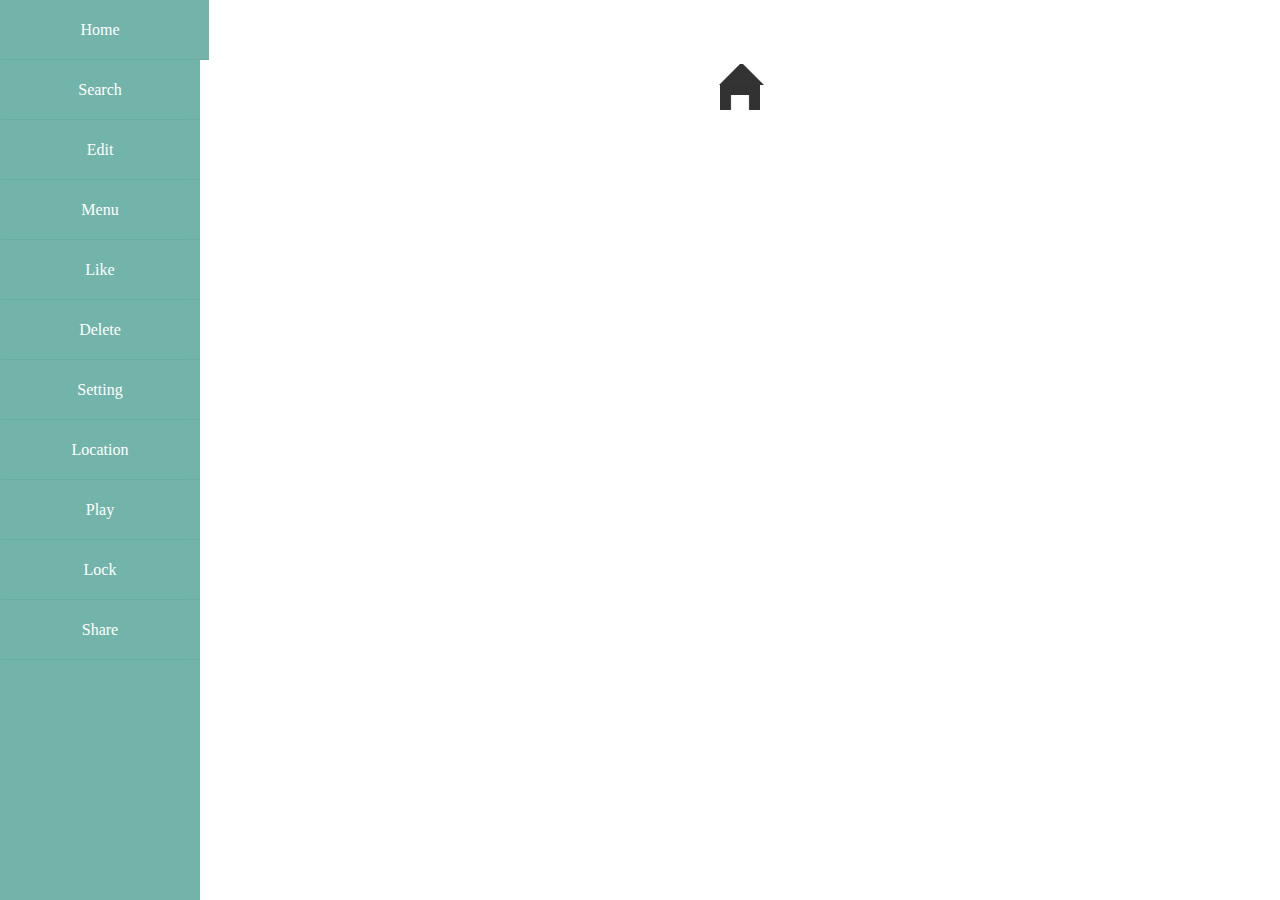
<file: projects/css-only-icons/index.html>
<html>
<head>
	<title>CSS Icons - Nikhil Shrimali</title>
	<link rel="stylesheet" type="text/css" href="css/default.css">
</head>
<body>

	<!-- Control Inputs -->
	<input type="radio" name="show-article" id="show-article1" checked="checked"/>
	<input type="radio" name="show-article" id="show-article2"/>
	<input type="radio" name="show-article" id="show-article3"/>	
	<input type="radio" name="show-article" id="show-article4"/>
	<input type="radio" name="show-article" id="show-article5"/>
	<input type="radio" name="show-article" id="show-article6"/>
	<input type="radio" name="show-article" id="show-article7"/>
	<input type="radio" name="show-article" id="show-article8"/>
	<input type="radio" name="show-article" id="show-article9"/>
	<input type="radio" name="show-article" id="show-article10"/>
	<input type="radio" name="show-article" id="show-article11"/>
	<!-- // Control Inputs -->



	<div class="page">
		
		<!-- Page Sidebar -->
		<div class="page-sidebar">
			<ul class="main-list">
				<li><label class="label-after1" for="show-article1">Home</label></li>
				<li><label class="label-after2" for="show-article2">Search</label></li>			
				<li><label class="label-after3" for="show-article3">Edit</label></li>			
				<li><label class="label-after4" for="show-article4">Menu</label></li>			
				<li><label class="label-after5" for="show-article5">Like</label></li>			
				<li><label class="label-after6" for="show-article6">Delete</label></li>			
				<li><label class="label-after7" for="show-article7">Setting</label></li>			
				<li><label class="label-after8" for="show-article8">Location</label></li>			
				<li><label class="label-after9" for="show-article9">Play</label></li>
				<li><label class="label-after10" for="show-article10">Lock</label></li>
				<li><label class="label-after11" for="show-article11">Share</label></li>
			</ul>
		</div>
		<!-- // Page Sidebar -->



		<!-- Page content-->
		<div class="page-content">

			<!-- Article1 - Home Icon -->
			<div class="article article1">
				<span class="icon icon-home"></span>
				<div class="html-code"></div>
				<div class="css-code"></div>
			</div>

			<!-- Article2 - Search Icon -->
			<div class="article article2">
				<span class="icon icon-search"></span>
				<div class="html-code"></div>
				<div class="css-code"></div>
			</div>

			<!-- Article3 - Edit icon -->
			<div class="article article3">
				<span class="icon icon-edit"></span>
				<div class="html-code"></div>
				<div class="css-code"></div>
			</div>

			<!-- Article4 - Menu icon -->
			<div class="article article4">
				<span class="icon icon-menu"></span>
				<div class="html-code"></div>
				<div class="css-code"></div>
			</div>

			<!-- Article5 - Like icon -->
			<div class="article article5">
				<span class="icon icon-like"></span>
				<div class="html-code"></div>
				<div class="css-code"></div>
			</div>

			<!-- Article6 - Delete icon -->
			<div class="article article6">
				<span class="icon icon-delete"></span>
				<div class="html-code"></div>
				<div class="css-code"></div>
			</div>

			<!-- Article7 - Setting icon -->
			<div class="article article7">
				<span class="icon icon-setting"></span>
				<div class="html-code"></div>
				<div class="css-code"></div>
			</div>

			<!-- Article8 - Location icon -->
			<div class="article article8">
				<span class="icon icon-location"></span>
				<div class="html-code"></div>
				<div class="css-code"></div>
			</div>

			<!-- Article9 - Play icon -->
			<div class="article article9">
				<span class="icon icon-play"></span>
				<div class="html-code"></div>
				<div class="css-code"></div>
			</div>

			<!-- Article10 - Lock icon -->
			<div class="article article10">
				<span class="icon icon-lock"></span>
				<div class="html-code"></div>
				<div class="css-code"></div>
			</div>

			<!-- Article11 - Share icon -->
			<div class="article article11">
				<span class="icon icon-share"></span>
				<div class="html-code"></div>
				<div class="css-code"></div>
			</div>

		</div>
		<!-- // Page Content-->

	</div>
	<!-- // Page --> 

 </body>
</html>
</file>
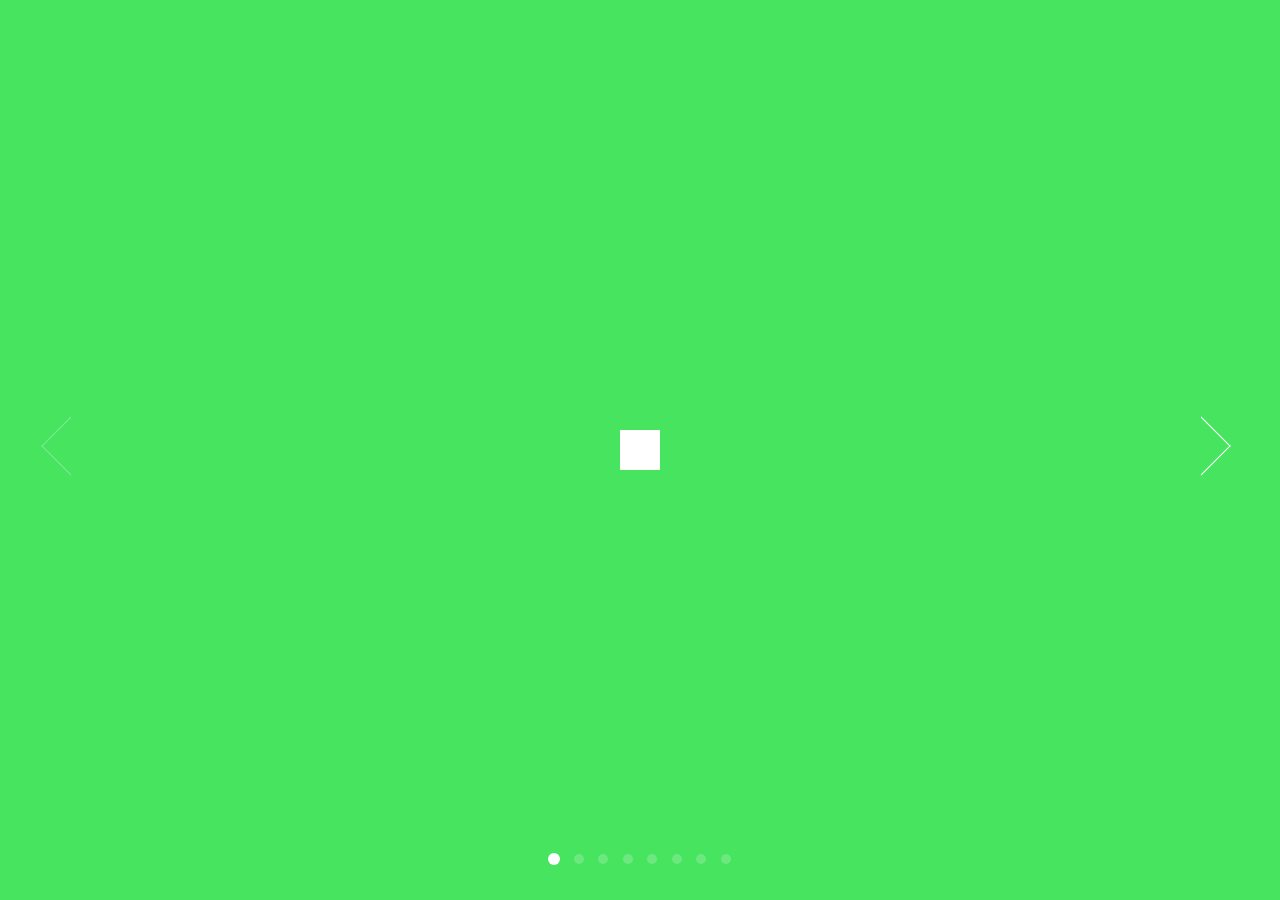
<file: projects/loading-spinners/index.html>
<html>
<head>
	<title>Loading Spinners - Nikhil Shrimali</title>
	<link rel="stylesheet" type="text/css" href="css/screen.css">
</head>
<body>
	 <input type="radio" id="radio1" class="radiobutton1" name="controls" 
	 	checked="checked"/>
	 <input type="radio" id="radio2" class="radiobutton2" name="controls"/>
	 <input type="radio" id="radio3" class="radiobutton3" name="controls"/>
	 <input type="radio" id="radio4" class="radiobutton4" name="controls"/>
	 <input type="radio" id="radio5" class="radiobutton5" name="controls"/>
	 <input type="radio" id="radio6" class="radiobutton6" name="controls"/>
	 <input type="radio" id="radio7" class="radiobutton7" name="controls"/>
	 <input type="radio" id="radio8" class="radiobutton8" name="controls"/>

	<div class="container">
		<div class="slid">
			<label for="radio1" class="label-prev">
				<span class="arrow prev disable"></span>
			</label>
			<label for="radio2" class="label-next">
				<span class="arrow"></span>
			</label>
			<div class=" loading-spinner spinner1"></div>
		</div>	
		
		<div class="slid">
			<label for="radio1" class="label-prev">
				<span class="arrow prev"></span>
			</label>
			<label for="radio3" class="label-next">
				<span class="arrow"></span>
			</label>
			<div class="loading-spinner spinner2">
			</div>
		</div>

		<div class="slid">
			<label for="radio2" class="label-prev">
				<span class="arrow prev"></span>
			</label>
			<label for="radio4" class="label-next">
				<span class="arrow"></span>
			</label>
			
			<div class="loading-spinner spinner3">
			</div>
		</div>

		<div class="slid">
			<label for="radio3" class="label-prev">
				<span class="arrow prev"></span>
			</label>
			<label for="radio5" class="label-next">
				<span class="arrow"></span>
			</label>

			<div class="loading-spinner spinner4">
			</div>
		</div>	
		
		<div class="slid">
			<label for="radio4" class="label-prev">
				<span class="arrow prev"></span>
			</label>
			<label for="radio6" class="label-next">
				<span class="arrow"></span>
			</label>
			<div class="loading-spinner spinner5">
				comming Soon
			</div>
		</div>	

		<div class="slid">
			<label for="radio5" class="label-prev">
				<span class="arrow prev"></span>
			</label>
			<label for="radio7" class="label-next">
				<span class="arrow"></span>
			</label>
			<div class="loading-spinner spinner6">
			</div>
		</div>
		
		<div class="slid">
			<label for="radio6" class="label-prev">
				<span class="arrow prev"></span>
			</label>
			<label for="radio8" class="label-next">
				<span class="arrow"></span>
			</label>
			<div class="loading-spinner spinner7">
			</div>
		</div>

		<div class="slid">
			<label for="radio7" class="label-prev">
				<span class="arrow prev"></span>
			</label>
			<label for="radio8" class="label-next">
				<span class="arrow next disable"></span>
			</label>
			<div class="loading-spinner spinner8">
			</div>
		</div>
	</div>	

	<div class="main-footer">
		<label for="radio1" class="bullets bullet1"></label>
		<label for="radio2" class="bullets bullet2"></label>
		<label for="radio3" class="bullets bullet3"></label>
		<label for="radio4" class="bullets bullet4"></label>
		<label for="radio5" class="bullets bullet5"></label>
		<label for="radio6" class="bullets bullet6"></label>
		<label for="radio7" class="bullets bullet7"></label>
		<label for="radio8" class="bullets bullet8"></label>
	</div>	
</body>
</html>
</file>
<file: projects/css-only-icons/css/default.css>
* {
	padding: 0;
	margin: 0;
	position: relative;
	font-family: arial "verdana" sans-serif;
	box-sizing: border-box;
	-webkit-box-sizing: border-box;
}



/*---- Page Layout -----*/
html, body, .page {
	width: 100%;
	height: 100%;
}
.page {
	padding-left: 200px;
	overflow-x: hidden;
	overflow-y: auto;
}
.page-content { width: 100%; min-height: 100%;}
.page-sidebar{
	width: 200px;
	min-height: 100%;
	position: absolute;
	top: 0;
	left: 0;
	z-index: 1;
}


/*---- Page Controls -----*/
input[type="radio"] { display: none;}
.page-content .article { display: none; }

#show-article1:checked ~ .page .article1 { display: block; }
#show-article2:checked ~ .page .article2 { display: block; }  
#show-article3:checked ~ .page .article3 { display: block; }  
#show-article4:checked ~ .page .article4 { display: block; }  
#show-article5:checked ~ .page .article5 { display: block; }  
#show-article6:checked ~ .page .article6 { display: block; }  
#show-article7:checked ~ .page .article7 { display: block; }  
#show-article8:checked ~ .page .article8 { display: block; }  
#show-article9:checked ~ .page .article9 { display: block; }  
#show-article10:checked ~ .page .article10 { display: block; }  
#show-article11:checked ~ .page .article11 { display: block; }  
/*---- // Page Controls -----*/



/*---- Page Sidebar ----*/
.page-sidebar { background:#72b4aa; }
.main-list{
	list-style-type: none;
	text-align: center;
}
.main-list li {
	width: 100%;
	background-color: #72b4aa;
}
.main-list li label {
	padding: 20px;	
	width: 100%;
	color: #fff;
	background-color: #72b4aa;
	border:1px solid transparent;
	border-bottom-color: #68AD9D;
	display: block;	
}
.main-list li:hover label { cursor: pointer; }
.main-list li label:after {
	content: '';
	height: 100%;
	width: 10px;
	top: -1px;
	right: 0;
	background-color: #72b4aa;
	position: absolute;
	border:1px solid transparent;
	border-bottom-color: #68AD9D;
	transition: all .3s ease-out;
}

#show-article1:checked ~ .page .main-list li .label-after1:after{ right: -10px;}
#show-article2:checked ~ .page .main-list li .label-after2:after{ right: -10px;}
#show-article3:checked ~ .page .main-list li .label-after3:after{ right: -10px;}
#show-article4:checked ~ .page .main-list li .label-after4:after{ right: -10px;}
#show-article5:checked ~ .page .main-list li .label-after5:after{ right: -10px;}
#show-article6:checked ~ .page .main-list li .label-after6:after{ right: -10px;}
#show-article7:checked ~ .page .main-list li .label-after7:after{ right: -10px;}
#show-article8:checked ~ .page .main-list li .label-after8:after{ right: -10px;}
#show-article9:checked ~ .page .main-list li .label-after9:after{ right: -10px;}
#show-article10:checked ~ .page .main-list li .label-after10:after{ right: -10px;}
#show-article11:checked ~ .page .main-list li .label-after11:after{ right: -10px;}
/*---- // Page Sidebar ----*/




/*----- Page Content -----*/
.page-content {
	text-align: center;
	padding: 20px;
	background: #fff;
}
/*----- // Page Content -----*/


.page-content .article{
	padding-top: 40px;
}







/*---- Home Icon----*/
.icon-home{
	display: inline-block;
	height: 50px;
	width: 50px;
}
.icon-home:before,.icon-home:after{
	content: '';
	position: absolute;
	display: inline-block;
	height: 50%;
}
.icon-home:before{
	width: 80%;
	top: 50%;
	left: 10%;
	background: -webkit-gradient(linear, left top, left bottom, 
						color-stop(0%,rgba(50,50,50,1)), 
						color-stop(40%,rgba(50,50,50,1)), 
						color-stop(41%,rgba(255,255,255,0)), 
						color-stop(100%,rgba(255,255,255,0))),
	 			-webkit-gradient(linear, left top, right top, 
						color-stop(0%,rgba(50,50,50,1)), 
						color-stop(26%,rgba(50,50,50,1)), 
						color-stop(29%,rgba(255,255,255,0)), 
						color-stop(100%,rgba(255,255,255,0))),
				-webkit-gradient(linear, left top, right top, 
						color-stop(0%,rgba(255,255,255,0)), 
						color-stop(71%,rgba(255,255,255,0)), 
						color-stop(74%,rgba(50,50,50,1)), 
						color-stop(100%,rgba(50,50,50,1)));
}
.icon-home:after{
	top: -35%;
	left: 7%;
	height: 80%;
	width: 90%;
	box-sizing:border-box;
	border:21px solid transparent;
	border-bottom-color: #333;
}
/*---- Home Icon----*/





/*---- Search Icon ----*/
span.icon-search{
	display: inline-block;
	width: 50px;
	height: 50px;
}

.icon-search:before, .icon-search:after{
	content: "";
	position: absolute;
	display: block;
}
.icon-search:before{
	width: 60%;
	height: 60%;
	top: 10%;
	left: 10%;
	border-radius: 50%;
	box-shadow: inset 0px 0px 0px 6px #333;
	box-sizing:border-box;
}

.icon-search:after{
	background-color: #333;
	width: 1%;
	height: 38%;
	top:52%;
	left: 65%;
	border:4px solid #333;
	border-top: 0;
	transform:rotate(-45deg);
}
/*---- //Search Icon----*/




/*---- Edit icon ----*/
.icon-edit{
	display: inline-block;
	width: 50px;
	height: 50px;
}
.icon-edit:before, .icon-edit:after{
	position: absolute;
	display: block;
	content: '';
}
.icon-edit:before{
	width: 60%;
	height: 20%;
	top: 32%;
	left: 30%;
	background: -webkit-gradient(linear, left top, right top, color-stop(75%, #333),
				color-stop(76%,transparent), color-stop(81%, transparent),
				color-stop(81%, #333));
	transform:rotate(-45deg);
}
.icon-edit:after{
	width: 25%;
	height: 25%;
	top: 60%;
	left: 15%;
	transform:rotate(45deg);
	border: 6px solid transparent;
	box-sizing:border-box;
	border-top-color: #333;
}
/*---- //Edit icon ----*/



/*---- Menu Icon ----*/
.icon-menu{
	display: inline-block;
	width: 50px;
	height: 50px;
}

.icon-menu:before{
	content: '';
	position: absolute;
	display: block;
	background-color: #333;
	width: 70%;
	height: 10%;
	border-radius: 5px;
	top: 20%;
	left: 15%;
	box-shadow: 0 10px 0 0 #333, 0 20px 0 0 #333;
}
/*---- //Menu Icon ----*/


/*---- Like Icon ----*/
.icon-like {
	display: inline-block;
	width: 50px;
	height: 50px;
}
.icon-like:before, .icon-like:after {
	position: absolute;
	content: "";
	width:40%;
	height: 64%;
	background: #2C2C2C;
	border-radius: 20px 20px 0 0;
	transform: rotate(-45deg);
	transform-origin: 0 100%;
	top: 17%;
}
.icon-like:after {
	left: 12%;
	transform: rotate(45deg);
	transform-origin: 100% 100%;
}
/*---- //Like Icon ----*/



/*---- Delete Icon ----*/
.icon-delete{
	display: inline-block;
	width: 50px;
	height: 50px;
}
.icon-delete:before, .icon-delete:after{
	content: '';
	position: absolute;
	display: inline-block;
}
.icon-delete:before{
	width: 60%;
	height: 60%;
	background: -webkit-gradient(linear, left top, right top, 
						color-stop(0%,#333), 
						color-stop(20%,#333), 
						color-stop(20%,transparent), 
						color-stop(40%,transparent), 
						color-stop(40%,#333), 
						color-stop(60%,#333), 
						color-stop(60%,transparent), 
						color-stop(80%,transparent), 
						color-stop(80%,#333), 
						color-stop(100%,#333)),
				-webkit-gradient(linear,left bottom, left top, color-stop(0%,#333),
						color-stop(25%,#333),color-stop(25%,transparent),
						color-stop(25%,transparent));
	top: 20%;
	left: 20%;
	border-bottom-right-radius: 15%;
	border-bottom-left-radius: 15%;
}	

.icon-delete:after{
	height: 25%;
	width: 60%;
	top: -10%;
	left: 20%;
	background:	-webkit-gradient(linear,left bottom, left top, color-stop(0%,#333),
						color-stop(50%,#333),color-stop(50%,transparent),
						color-stop(100%,transparent)),
				-webkit-gradient(linear, left top, right top, 
						color-stop(0%,transparent), 
						color-stop(25%,transparent), 
						color-stop(25%,#333), 
						color-stop(75%,#333), 
						color-stop(75%,transparent), 
						color-stop(100%,transparent));
				

}
/*---- //Delete Icon ----*/



/*---- Setting Icon ----*/
.icon-setting{
	display: inline-block;
	width: 50px;
	height: 50px;
}

.icon-setting:after, .icon-setting:before{
	content: '';
	display: inline-block;
	position: absolute;

}
.icon-setting:after {
	width: 50%;
	height: 50%;
	border: 2px dashed #333;
	border-radius: 50%;
	top: 25%;
    left: 10%;
	-webkit-box-shadow: inset 0 0 0 4px #333;
	box-shadow: inset 0 0 0 4px #333;
}

.icon-setting:before {
	top: 10%;
	left: 60%;
	width: 30%;
	height: 30%;
	border: 1px dashed #333;
	border-radius: 50%;
	-webkit-box-shadow: inset 0 0 0 3px #333;
	box-shadow: inset 0 0 0 3px #333;
}
/*---- //Setting Icon ----*/



/*---- Location Icon ----*/
.icon-location{
	display: inline-block;
	width: 50px;
	height: 50px;
}
.icon-location:before,.icon-location:after{
	content: '';
	position: absolute;
	display: block;
}

.icon-location:before{
	width: 30%;
	height: 30%;
	top: 2%;
	left: 25%;	
	background-color: transparent;
	border: 5px solid #333;
	border-radius: 50%;
}

.icon-location:after{
	width: 20%;
	height: 40%;
	top: 45%;
	left: 30%;
	border: 0px solid transparent;
	border-top-color: #333;
	border-width: 25px 10px 25px 10px;
	border-top-right-radius: 15px;
	border-top-left-radius: 15px;
	box-sizing:border-box;
}
/*---- //Location icon ----*/




/*---- Play icon ----*/
.icon-play{
	display: inline-block;
	width: 50px;
	height: 50px;
}

.icon-play:before{
	content: '';
	position: absolute;
	width: 80%;
	height: 80%;
	top: 10%;
	left: 30%;
	border: 20px solid transparent;
	display: block;
	border-left-color: #333;
	box-sizing: border-box;
}
/*---- //Play icon ----*/




/*---- Lock icon ----*/
.icon-lock{
	display: inline-block;
	width: 50px;
	height: 50px;
}		
.icon-lock:before,.icon-lock:after{
	content: '';
	position: absolute;
	display: inline-block;
	top: 5%;
}
.icon-lock:before{
	left: 28%;
	height: 20%;
	width: 24%;
	border: 5px solid #333;
	border-bottom: 0;
	border-top-right-radius: 10px;
	border-top-left-radius: 10px;
}
.icon-lock:after{
	height: 50%;
	width: 70%;
	background-color: #333;
	top: 35%;
	left: 15%;
	border-radius: 15%;
	background: -webkit-gradient(linear,left top, left bottom, color-stop(0%,#333),
						color-stop(25%,#333),color-stop(26%,transparent),color-stop(30%,transparent),
						color-stop(30%,#333),color-stop(50%,#333),color-stop(51%,transparent),
						color-stop(55%,transparent),color-stop(55%,#333),color-stop(30%,#333));
	
}
/*---- //Lock icon ----*/




/*---- Share icon ----*/
.icon-share{
	display: inline-block;
	width: 50px;
	height: 50px;
}
.icon-share:after, .icon-share:before{
	content: '';
	position: absolute;
	display: block;
	top: 25%;
}

.icon-share:after{
	left: 40%;
	height: 50%;
	width: 50%;
	box-shadow: inset 3px 3px 0 0 #333;
	transform:rotate(-45deg);
	box-sizing:border-box;
}

.icon-share:before{
	top: 13%;
	left: 55%;
	height: 20%;
	width: 20%;
	background-color: #333;
	border-radius: 100%;
	box-shadow: -13px 13px 0 0 #333, 0px 26px 0 0 #333;
}
</file>
<file: projects/loading-spinners/css/screen.css>
*{
	margin: 0;
	padding: 0;
	position: relative;
	font-family: "Helvetica Neue", Arial, Helvetica, Geneva, sans-serif;
	box-sizing: border-box;
	-webkit-box-sizing: border-box;
}

html, body {
	width: 100%;
	height: 100%;
}

body {
  overflow: hidden;
  color: #fff;
}


.container{
	width: 1000%;
	height: 100%;
	-webkit-transition:all 0.4s linear;
	transition: all 0.4s linear;	
}

.slid{
	height: 100%;
	width: 10%; /* 100/(numberOfSlides =10) */
	float: left;
}

.slid:nth-child(1){ background-color: #47E460; }
.slid:nth-child(2){	background-color: #E44747; }
.slid:nth-child(3){	background-color: #E4DE47; }
.slid:nth-child(4){	background-color: #478CE4; }
.slid:nth-child(5){	background-color: #E49247; }
.slid:nth-child(6){	background-color: #49D6D1; }
.slid:nth-child(7){	background-color: #47E460; }
.slid:nth-child(8){	background-color: #E49247; }



/*---Label Next and Prev----*/
.label-next, .label-prev {
	width: 150px;
	height: 100%;
	position: absolute;
	top: 0;
	cursor:pointer;
}

.label-next { right: 0; }
.label-prev { left: 0; }
/*---//Label Next and Prev----*/




/*--- Icon Arrow ----*/
.arrow{
	height: 50px;
	width: 50px;
	display: inline-block;
	top:50%;
	left:50%;
	position: absolute;
	margin:-25px;
}

.arrow:before{
	content: '';
	position: absolute;
	top: 0px;
	left: 0;
	height: 80%;
	width: 80%;
	border: 1px solid transparent;
	border-top-color: #fff;
	border-right-color: #fff;
	transform:rotate(45deg);
}
.arrow.prev:before { transform:rotate(-135deg); }
.arrow.disable { 
	cursor: default;
	opacity: 0.3;
}
/*----// Icon Arrow ----*/





/*----Slid Input Controls ----*/
input.radiobutton1,
input.radiobutton2, 
input.radiobutton3, 
input.radiobutton4, 
input.radiobutton5,
input.radiobutton6,
input.radiobutton7,
input.radiobutton8,
input.radiobutton9,
input.radiobutton10
{
	display: none;
}

.radiobutton1:checked ~ div.container{ left: 0%; }
.radiobutton2:checked ~ div.container{ left: -100%; }
.radiobutton3:checked ~ div.container{ left: -200%; }
.radiobutton4:checked ~ div.container{ left: -300%; }
.radiobutton5:checked ~ div.container{ left: -400%; }
.radiobutton6:checked ~ div.container{ left: -500%; }
.radiobutton7:checked ~ div.container{ left: -600%; }
.radiobutton8:checked ~ div.container{ left: -700%; }


input.radiobutton1:checked ~ .main-footer label.bullets.bullet1,
input.radiobutton2:checked ~ .main-footer label.bullets.bullet2,
input.radiobutton3:checked ~ .main-footer label.bullets.bullet3,
input.radiobutton4:checked ~ .main-footer label.bullets.bullet4,
input.radiobutton5:checked ~ .main-footer label.bullets.bullet5,
input.radiobutton6:checked ~ .main-footer label.bullets.bullet6,
input.radiobutton7:checked ~ .main-footer label.bullets.bullet7,
input.radiobutton8:checked ~ .main-footer label.bullets.bullet8{
	background-color: #fff;
	opacity: 1;
	transform: scale(1.2);
}
/*----//Slid Input Controls ----*/











/*---- footer section ----*/
.main-footer{
	width: 100%;
	height: 50px;
	position: absolute;
	bottom: 0px;
	text-align: center;
}
.main-footer .bullets {
	width: 10px;
	height: 10px;
	display: inline-block;
	border-radius: 50%;
	background-color: rgba(255,255,255,.2);
	margin: 0 5px;

	-webkit-transition: all .2s linear;
	transition: all .2s linear;
	-webkit-transform: scale .2s linear;
	transform: scale .2s linear;
}
.main-footer .bullets:hover{
	cursor: pointer;
	background-color: #fff;
}
/*---- //footer section ----*/




.loading-spinner{
	position: absolute;
	top: 50%;
	left: 50%;
	margin: -20px;
}



/*--loading spinner square---*/
.spinner1{
	width: 40px;
	height: 40px;
	background-color: #fff;

	animation:spinner1 1.2s infinite ease-in-out;
	-webkit-animation:spinner1 1.2s infinite ease-in-out;
}

@-webkit-keyframes spinner1{
	0% { -webkit-transform: perspective(120px) }
	50% { -webkit-transform: perspective(120px) rotateY(180deg) }
	100% { -webkit-transform: perspective(120px) rotateX(180deg) rotateY(180deg) }
}
/*--//loading spinner square---*/






/*-- loading circle ---*/
.spinner2 {
	width: 40px;
	height: 40px;
	border-radius: 50%;

	background: -webkit-gradient(linear, left top, right bottom, 
				color-stop(0%,#fff), color-stop(10%,#fff), 
				color-stop(10%,#333), color-stop(20%,#333), 
				color-stop(20%,#fff), color-stop(30%,#fff), 
				color-stop(30%,#333), color-stop(40%,#333), 
				color-stop(40%,#fff), color-stop(50%,#fff), 
				color-stop(50%,#333), color-stop(60%,#333), 
				color-stop(60%,#fff), color-stop(70%,#fff), 
				color-stop(70%,#333), color-stop(80%,#333), 
				color-stop(80%,#fff), color-stop(90%,#fff), 
				color-stop(90%,#333), color-stop(100%,#333));

	animation: spinner2 1s infinite;
	-webkit-animation: spinner2 1s infinite;
}

@-webkit-keyframes spinner2 {
	0% { transform:rotate(0deg); }
	100% { transform:rotate(360deg); }
}
/*-- loading circle ---*/







/*--- loading spinner 3 bouncing ball ----*/
.spinner3 {
	width: 40px;
	height: 40px;
}

.spinner3:before{
	content: '';
	position: absolute;
	height: 25px;
	width: 25px;
	top: 25%;
	left: 25%;
	background-color: #fff;
	border-radius: 100%;
	animation: spinner3 1s ease-in-out infinite;
	-webkit-animation: spinner3 1s ease-in-out infinite;
}


@-webkit-keyframes spinner3{
	0%,100%{transform:translateY(0px) scale(1.2,.8);}
	50%{transform:translateY(-100px) scale(.8,1.2);}
}
/*---- //bouncing ball ----*/





/*---- scalable ball ----*/
.spinner4 {
	width: 40px;
	height: 40px;
	-webkit-animation: spinner4 2.0s infinite linear;
	animation: spinner4 2.0s infinite linear;
}

.spinner4:before, .spinner4:after {
	content: '';
	width: 60%;
	height: 60%;
	display: inline-block;
	position: absolute;
	top: 0;
	background-color: #fff;
	border-radius: 100%;

	-webkit-animation: spinner4-1 2.0s infinite ease-in-out;
	animation: spinner4-1 2.0s infinite ease-in-out;
}

.spinner4:after {
	top: auto;
	bottom: 0px;
	-webkit-animation-delay: -1.0s;
	animation-delay: -1.0s;
}

@-webkit-keyframes spinner4 { 
	100% { -webkit-transform: rotate(360deg) }
}
@keyframes spinner4 { 
	100% { transform: rotate(360deg); -webkit-transform: rotate(360deg) }
}

@-webkit-keyframes spinner4-1 {
	0%, 100% { -webkit-transform: scale(0.0) }
	50% { -webkit-transform: scale(1.0) }
}

@keyframes spinner4-1 {
	0%, 100% { 
	transform: scale(0.0);	-webkit-transform: scale(0.0);
	} 
  	50% { 
	transform: scale(1.0);
	-webkit-transform: scale(1.0);
	}
}
/*---- //scalable ball ----*/







/*---- Loading Spinner5  ----*/

/*---- //Loading Spinner5 ----*/






/*---- both side timer icon----*/
.spinner6 {
	height: 40px;
	width: 40px;
	box-sizing:border-box;
}

.spinner6:before{
	position: absolute;
	content: '';
	display: inline-block;
	height: 40px;
	width: 40px;
	border: 5px solid transparent;
	top: 0px;
	left: 0px;
	border-bottom-color: #fff;
	border-radius: 100%;
	box-sizing:border-box;
	animation: spinner6 2s linear infinite;
	-webkit-animation: spinner6 2s linear infinite;
}


@-webkit-keyframes spinner6{
	   0%,100% { transform:rotate(0deg); }
	  25% { transform:rotate(-180deg); }
	  50% { transform:rotate(0deg);}
	  75% { transform:rotate(180deg);}
}
/*----// timer icon----*/









/*---- spinner7----*/
.spinner7 {
	height: 40px;
	width: 40px;
	/*border: 1px solid #333;*/
	/*border-radius: 100%;*/
	animation: spinner7 6s linear infinite;
	-webkit-animation: spinner7 6s linear infinite;
}

.spinner7:before{
	content: '';
	height: 10px;
	width: 10px;
	top: 10px;
	left: 10px;
	position: absolute;
	border-radius: 100%; 
	background-color: #fff;
	animation: spinner7-1 1s linear infinite;
	-webkit-animation: spinner7-1 1s linear infinite;
}


@-webkit-keyframes spinner7{
	  0%{transform:rotate(0deg);}
	100% {transform:rotate(360deg);}
}

@-webkit-keyframes spinner7-1{
	  0%,100% {transform:translateX(0);}
	50% {transform:translateX(40px);}
}

/*---- //spinner7----*/






/*---- loading bar----*/
.spinner8 {
	height: 40px;
	width: 40px;
}

.spinner8:before, .spinner8:after {
	position: absolute;
	content: '';
	background-color: #fff;
	width: 10px;
	height: 10px;
	position: absolute;
	top: 10px;
	left: 10px;
	box-sizing:border-box;

	-webkit-animation: spinner8 1.8s infinite ease-in-out;
	animation: spinner8 1.8s infinite ease-in-out;
}

.spinner8:after {
	-webkit-animation-delay: -0.9s;
	animation-delay: -0.9s;
}

@-webkit-keyframes spinner8 {
	25% { -webkit-transform: translateX(20px) rotate(-90deg) scale(0.5) }
	50% { -webkit-transform: translateX(20px) translateY(20px) rotate(-180deg) }
	75% { -webkit-transform: translateX(0px) translateY(20px) rotate(-270deg) scale(0.5) }
	100% { -webkit-transform: rotate(-360deg) }
}
/*---- loading bar----*/
</file>
